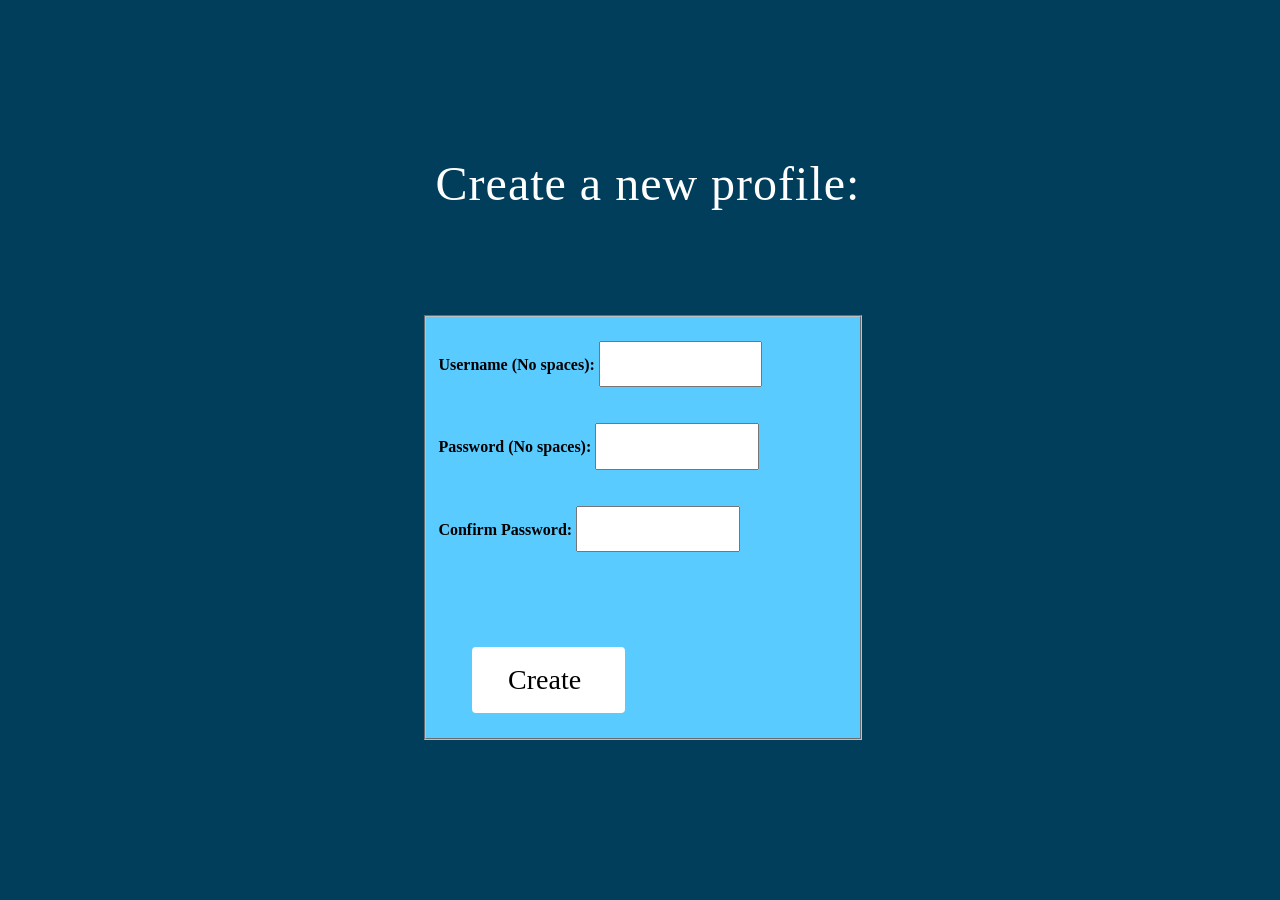
<file: public/newProfile.html>
<!-- Verion 18 -->
<!-- This is index.html -->
<!DOCTYPE html>
<html lang="en">
	<head>
		<link rel="stylesheet" type="text/css" href="css/newProfile_style.css">
		
		<meta charset="utf-8">
		<title>Mario Kart JS - New Save</title>
		
		
	</head>
	<body>
		<?php include 'scripts/connectToDatabase.php'; ?>
		
		<audio src="assets\bgm\Pause Menu.flac" autoplay loop></audio>
		<script>audioElement.play();</script>
		
		<p class="txt_subHead2">Create a new profile:</p>
		
		<form id="form_login" action="createProfile.php" method="post">
			<fieldset>
				<br/>
				<label for"newUsername" class="label_newUsername">Username (No spaces): </label>
				<input type="text" name="username" class="input_username" value="" size=19 maxlength=10/>
				
				<br/><br/><br/>
				<label for"password" class="label_newPassword">Password (No spaces): </label>
				<input type="password" name="newPassword" class="input_password">
				
				<br/><br/><br/>
				<label for"confirmPassword" class="label_confirmPassword">Confirm Password: </label>
				<input type="password" name="confirmPassword" class="input_confirmPassword">
				
				<div class="createSaveContainer">
					<input type="submit" class="btn_submit" id="submit" value="Create ">
				</div>
				
			</fieldset>
		</form>
		
	</body>
</html>
</file>
<file: public/css/newProfile_style.css>
body {
  background-color: #003e5b;
}

.txt_subHead2{
	letter-spacing: 1px;
	position: absolute;
	text-align: center;
	top: 12%;
	width: 100%;
	display:block;
	
	font-size:48px;
	font-family: Impact;
	
	color: white;
}

.txt_desc{
	text-align: center;
}

fieldset{
	position: absolute;
	left: 33%;
	top: 35%;
	
	background-color: #5acbff;
	width: 32%;
	height: 45%
}

.createSaveContainer{
	position: absolute;
	bottom: 5%;
	left: 10%;
	width: 70%;
}

.btn_submit {

	background-color: white;
	padding: 3.5% 10%;
	text-decoration: none;
	
	border: solid;
	border-width: 6px;
	border-color: white;
	
	font-family: Impact;
	color: black;
	font-size: 28px;
	margin: 4px 2px;
	cursor: pointer;
	border-radius: 4px;
}

.label_newUsername, .label_newPassword, .label_confirmPassword{
	font-family: Verdana;
	font-weight: bold;
	
	
}

.input_username, .input_password, .input_confirmPassword{
	height: 10%;
	width: 38%;
	font-size: 18px;
}

.createSaveContainer:hover{
	transform: scale(1.2) perspective(1px);
	
}
</file>
